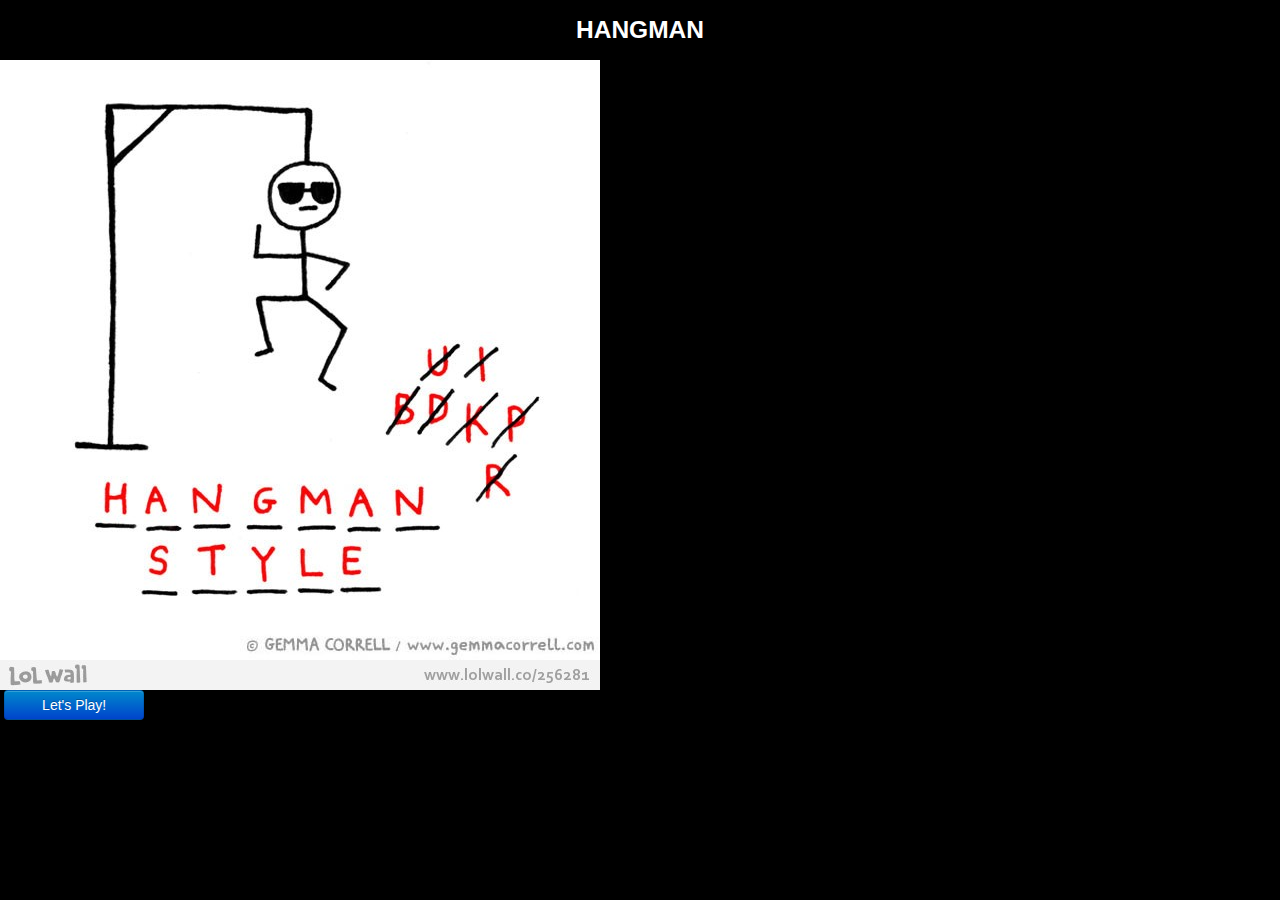
<file: www/index.html>
<!DOCTYPE html>
<html>
  <head>
    <meta charset="utf-8">
     <script src ="js/myjs.js" type="text/javascript"></script> 
    
    <title></title>
    <meta name="description" content="">
    <meta name="viewport" content="width=device-width">

    <!-- Place favicon.ico in the root directory -->
    <link type = "text/css"  rel = "stylesheet" href = "css/bootstrap.css" />
    <!--link rel="stylesheet" href="css/app.css"-->
  </head>
  <body onload = "initialize()" >
    <!-- Uncomment this button to install locally without going
         through the marketpace (see app.js) -->
     <!--button id="install-btn">Install</button-->
  
       <h3 align = "center"><font color = "white">HANGMAN</font></h3>
       <img src = "hang.jpeg"></img>
       <!--div id = "hint1"></div>
        <div id = "pts"><input type = "text" id = "pt" value = "0"/></div>
      <!--div class = "select" id = "level">
        <!--select class = "span3" id = "sel" >
        <option value = "1" selected = "selected">LEVEL1</option>
        <option value = "2">LEVEL 2</option>
        <option value = "3">LEVEL 3</option>
        </select-->
        <br/>
        <button class = "btn btn-primary" onclick = "redirect()" style = "Width: 10em;margin-left = 30px;
        margin-top = 10px;">Let's Play!</button> 
      </div>

    <div id = "key"></div>
        
     <!--script src = "js/bootstrap.js"></script-->  
             
  
  </body>
</html>
</file>
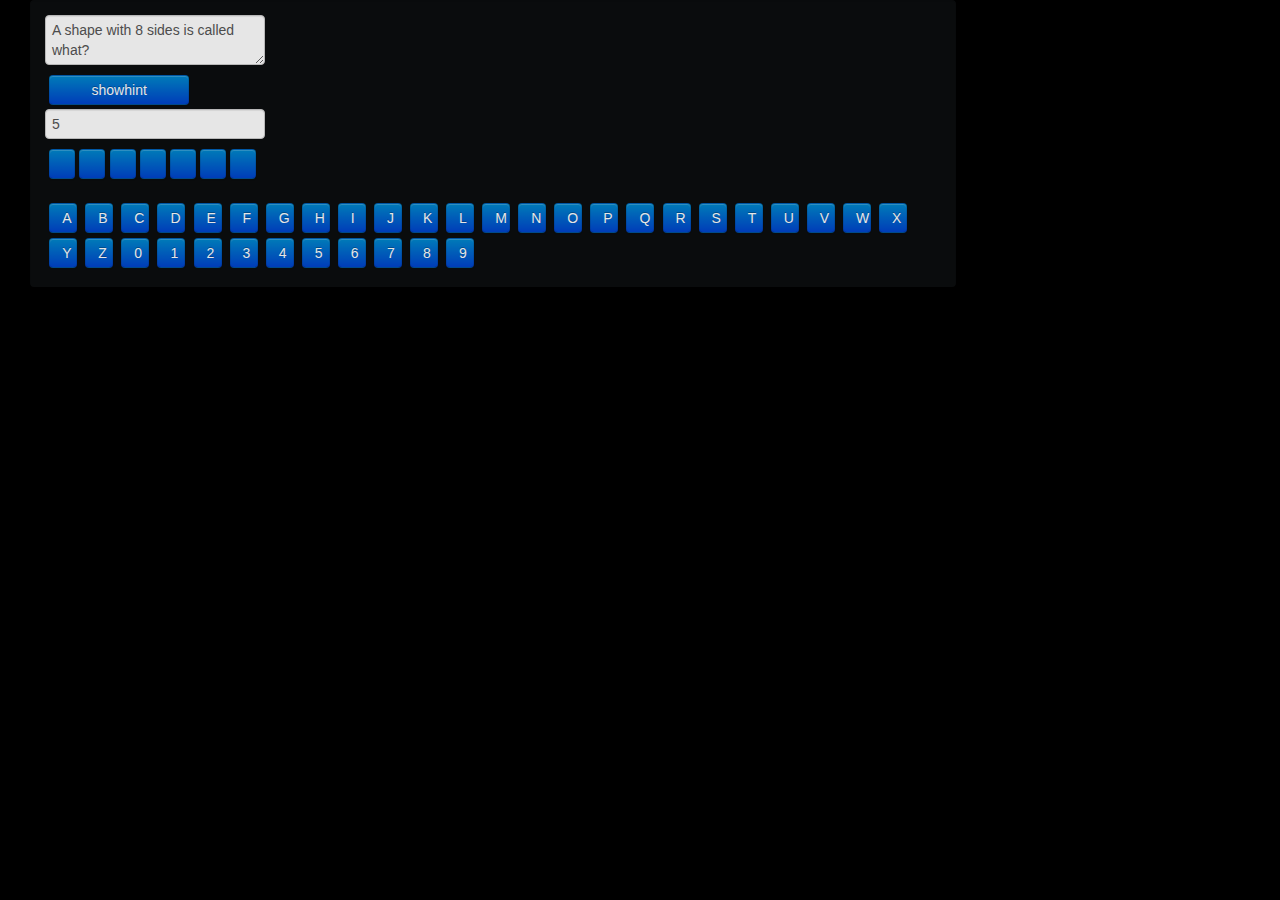
<file: www/index1.html>
<!DOCTYPE html>
<html>
  <head>
    <meta charset="utf-8">
     <script src ="js/myjs.js" type="text/javascript"></script> 
    
    <title></title>
    <meta name="description" content="">
    <meta name="viewport" content="width=device-width">

    <!-- Place favicon.ico in the root directory -->
    <link type = "text/css"  rel = "stylesheet" href = "css/bootstrap.css" />
    <!--link rel="stylesheet" href="css/app.css"-->
  </head>
  <body  onload = "my()">
    <div class = "well">
    <div id = "ques"><textarea cols = "25" rows ="2" id = "ques1"></textarea></div> 
    <div id = "hint1"><input type = "button" onclick = "showhint()" class = "btn btn-primary" style = "Width: 10em" value = "showhint"/></div>
    <div id = "life"><input type = "text" id = "mylife" value = "5"/></div>
    <div id = "ans"><form id = "myform"></form></div>
    <div>
    <button class = "btn btn-primary" id = 'a' onclick = "check('a')">A</button>
    <button class = "btn btn-primary" id = 'b' onclick = "check('b')">B</button>
    <button class = "btn btn-primary" id = 'c' onclick = "check('c')">C</button>
    <button class = "btn btn-primary" id = 'd' onclick = "check('d')">D</button>
    <button class = "btn btn-primary" id = 'e' onclick = "check('e')">E</button>
    <button class = "btn btn-primary" id = 'f' onclick = "check('f')">F</button>
    <button class = "btn btn-primary" id = 'g' onclick = "check('g')">G</button>
    <button class = "btn btn-primary" id = 'h' onclick = "check('h')">H</button>
    <button class = "btn btn-primary" id = 'i' onclick = "check('i')">I</button>
    <button class = "btn btn-primary" id = 'j' onclick = "check('j')">J</button>
    <button class = "btn btn-primary" id = 'k' onclick = "check('k')">K</button>
    <button class = "btn btn-primary" id = 'l' onclick = "check('l')">L</button>
    <button class = "btn btn-primary" id = 'm' onclick = "check('m')">M</button>
    <button class = "btn btn-primary" id = 'n' onclick = "check('n')">N</button>
    <button class = "btn btn-primary" id = 'o' onclick = "check('o')">O</button>
    <button class = "btn btn-primary" id = 'p' onclick = "check('p')">P</button>
    <button class = "btn btn-primary" id = 'q' onclick = "check('q')">Q</button>
    <button class = "btn btn-primary" id = 'r' onclick = "check('r')">R</button>
    <button class = "btn btn-primary" id = 's' onclick = "check('s')">S</button>
    <button class = "btn btn-primary" id = 't' onclick = "check('t')">T</button>
    <button class = "btn btn-primary" id = 'u' onclick = "check('u')">U</button>
    <button class = "btn btn-primary" id = 'v' onclick = "check('v')">V</button>
    <button class = "btn btn-primary" id = 'w' onclick = "check('w')">W</button>
    <button class = "btn btn-primary" id = 'x' onclick = "check('x')">X</button>
    <button class = "btn btn-primary" id = 'y' onclick = "check('y')">Y</button>
    <button class = "btn btn-primary" id = 'z' onclick = "check('z')">Z</button>
    <button class = "btn btn-primary" id = '0' onclick = "check('0')">0</button>
    <button class = "btn btn-primary" id = '1' onclick = "check('1')">1</button>
    <button class = "btn btn-primary" id = '2' onclick = "check('2')">2</button>
    <button class = "btn btn-primary" id = '3' onclick = "check('3')">3</button>
    <button class = "btn btn-primary" id = '4' onclick = "check('4')">4</button>
    <button class = "btn btn-primary" id = '5' onclick = "check('5')">5</button>
    <button class = "btn btn-primary" id = '6' onclick = "check('6')">6</button>
    <button class = "btn btn-primary" id = '7' onclick = "check('7')">7</button>
    <button class = "btn btn-primary" id = '8' onclick = "check('8')">8</button>
    <button class = "btn btn-primary" id = '9' onclick = "check('9')">9</button>
    </div> 
    </div> 
    <script src = "js/bootstrap.js"></script>  
             
  </body>
</html>
</file>
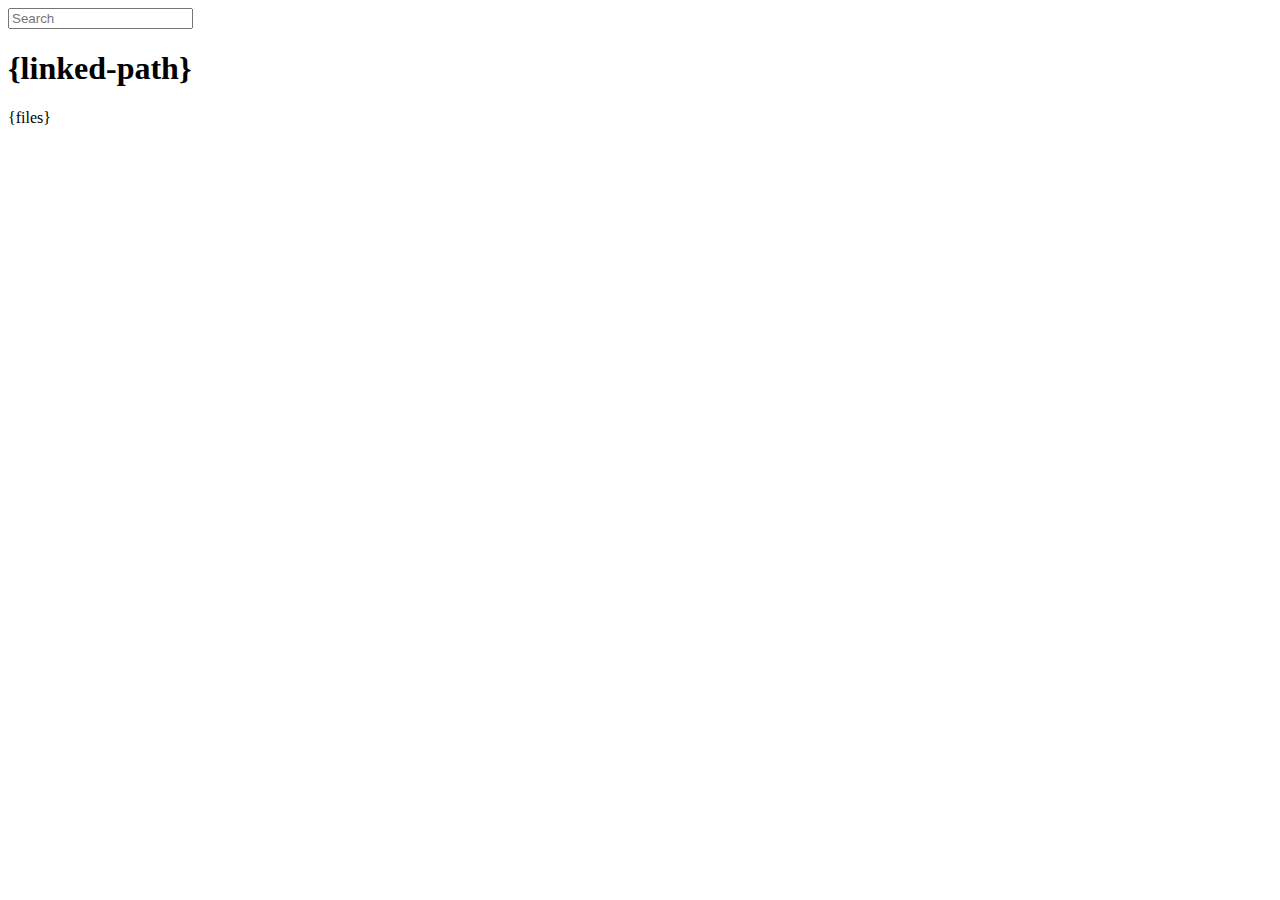
<file: node_modules/connect/lib/public/directory.html>
<html>
  <head>
    <title>listing directory {directory}</title>
    <style>{style}</style>
    <script>
      function $(id){
        var el = 'string' == typeof id
          ? document.getElementById(id)
          : id;

        el.on = function(event, fn){
          if ('content loaded' == event) event = 'DOMContentLoaded';
          el.addEventListener(event, fn, false);
        };

        el.all = function(selector){
          return $(el.querySelectorAll(selector));
        };

        el.each = function(fn){
          for (var i = 0, len = el.length; i < len; ++i) {
            fn($(el[i]), i);
          }
        };

        el.getClasses = function(){
          return this.getAttribute('class').split(/\s+/);
        };

        el.addClass = function(name){
          var classes = this.getAttribute('class');
          el.setAttribute('class', classes
            ? classes + ' ' + name
            : name);
        };

        el.removeClass = function(name){
          var classes = this.getClasses().filter(function(curr){
            return curr != name;
          });
          this.setAttribute('class', classes);
        };

        return el;
      }

      function search() {
        var str = $('search').value
          , links = $('files').all('a');

        links.each(function(link){
          var text = link.textContent;

          if ('..' == text) return;
          if (str.length && ~text.indexOf(str)) {
            link.addClass('highlight');
          } else {
            link.removeClass('highlight');
          }
        });
      }

      $(window).on('content loaded', function(){
        $('search').on('keyup', search);
      });
    </script>
  </head>
  <body class="directory">
    <input id="search" type="text" placeholder="Search" autocomplete="off" />
    <div id="wrapper">
      <h1>{linked-path}</h1>
      {files}
    </div>
  </body>
</html>
</file>
